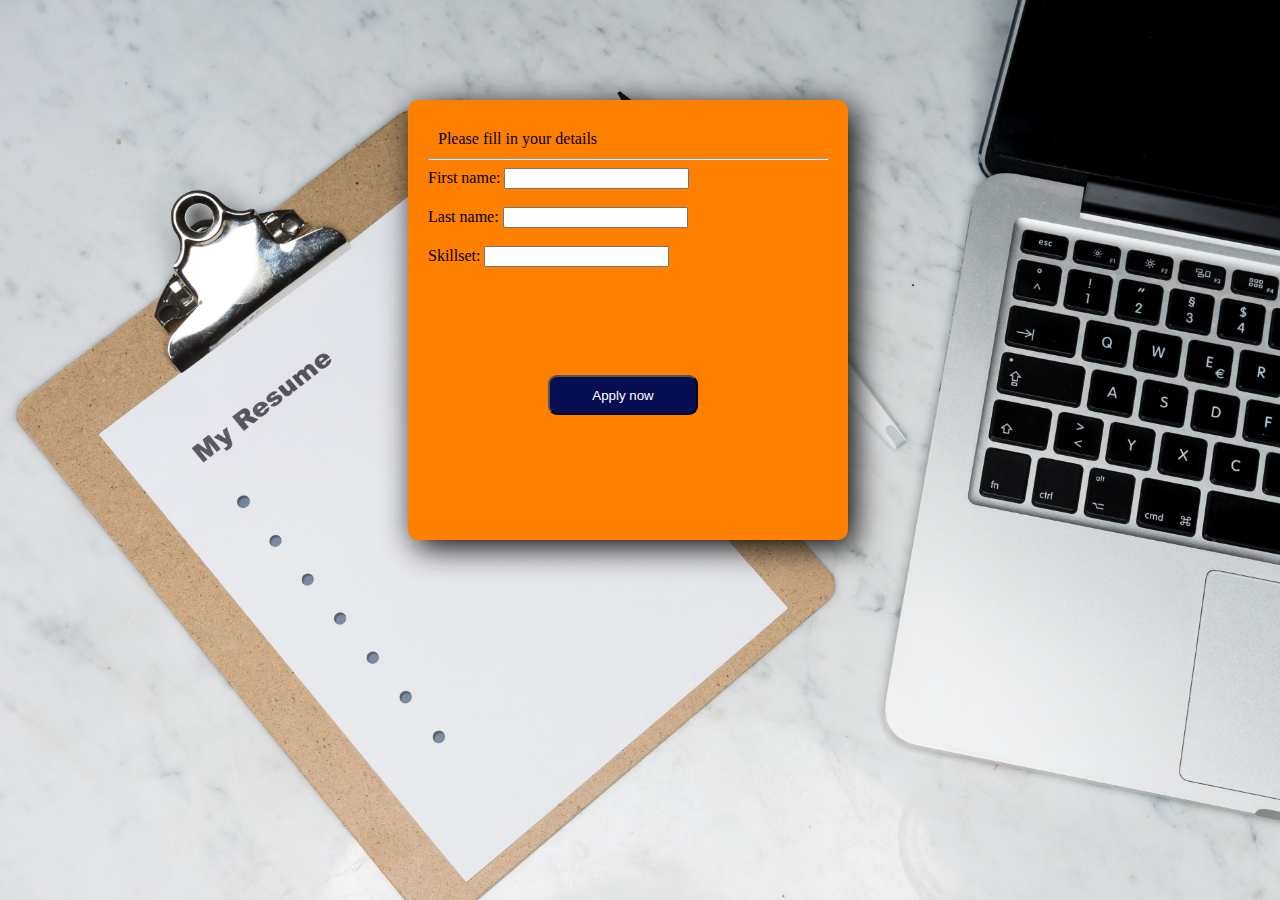
<file: applynow.html>
<html lang="en">
<head>
    <meta charset="UTF-8">
    <meta http-equiv="X-UA-Compatible" content="IE=edge">
    <meta name="viewport" content="width=device-width, initial-scale=1.0">
    <title>Apply Now</title>
    <link rel="stylesheet" href="./Assets/CSS/myjobs.css">
</head>
<body>
    <form class="form">
        <p>Please fill in your details</p>
        <hr>
        <label for="fname">First name:</label>
        <input type="text" id="fname" name="fname"><br><br>
        <label for="lname">Last name:</label>
        <input type="text" id="lname" name="lname"><br><br>
        <label for="lname">Skillset:</label>
        <input type="text" id="lname" name="sset"><br><br>
        <a onclick="alert('You have successfully applied')" href="https://mail.google.com/mail/u/0/?tab=rm&ogbl#inbox"> <button class="apply">Apply now</button></a>
      </form>
</body>
</html>
</file>
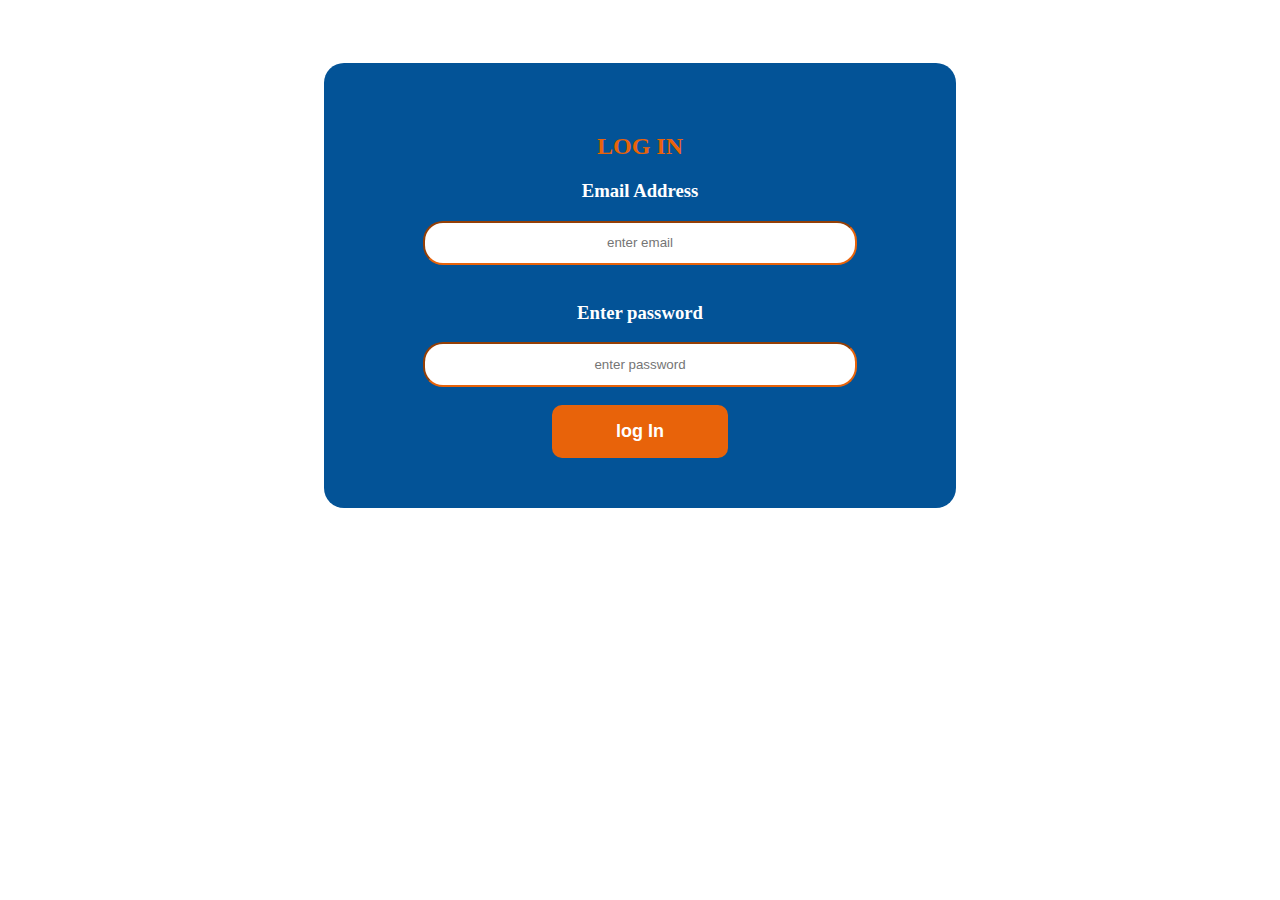
<file: login.html>
<!DOCTYPE html>
<html lang="en">
<head>
    <meta charset="UTF-8">
    <meta http-equiv="X-UA-Compatible" content="IE=edge">
    <meta name="viewport" content="width=device-width, initial-scale=1.0">
    <title>Login Page</title>
    <link rel="stylesheet" href="./index.css">
</head>
<body>
    <form class="form" action="index.html" method="post" >
        <h2>
            LOG IN
        </h2>

        <h3>Email Address</h3>
        <input type="text" name="" placeholder="enter email" id="email"><br><br>
        <h3>Enter password</h3>
        <input type="password" name="" placeholder="enter password" id="password"> <br> <br>
        <input class="button" type="submit" name="" value="log In" onclick="validate()">


        
    </form>

    <script src="./index.js" ></script>
</body>
</html>
</file>
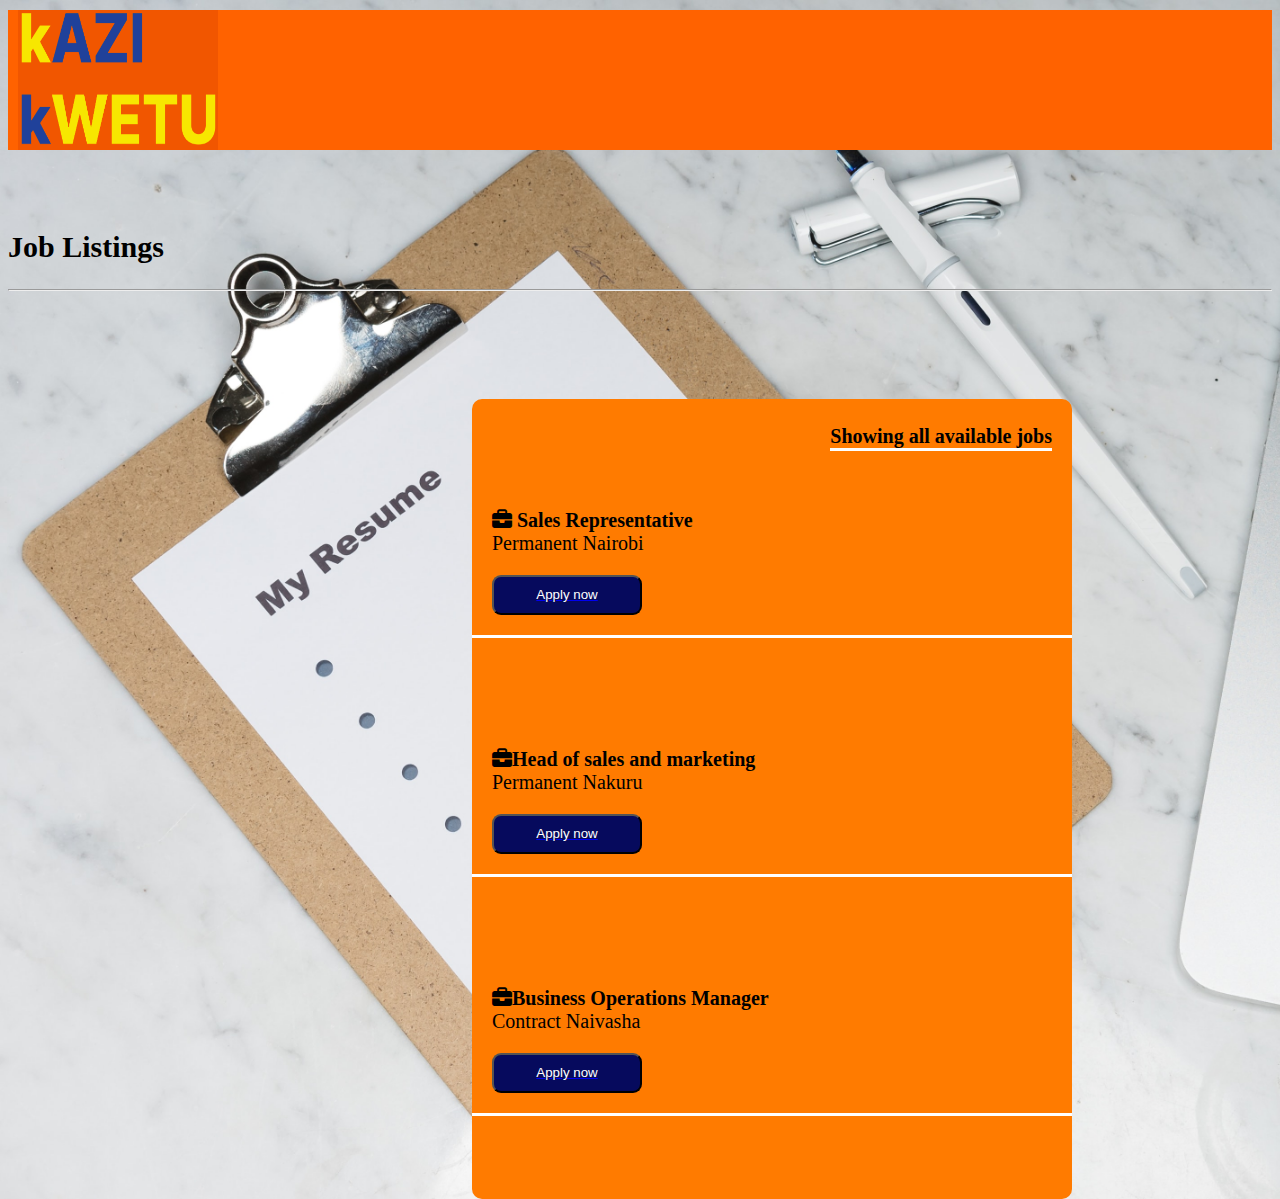
<file: myjobs.html>
<html lang="en">
<head>
    <meta charset="UTF-8">
    <meta http-equiv="X-UA-Compatible" content="IE=edge">
    <meta name="viewport" content="width=device-width, initial-scale=1.0">
    <title>My Jobs</title>
    <link rel="stylesheet" href="./Assets/CSS/myjobs.css">
    <link rel="stylesheet" href="https://cdnjs.cloudflare.com/ajax/libs/font-awesome/6.1.1/css/all.min.css">
</head>
<body>
    <header>
        <p><img src="./Assets/images/kazikwetu.png" alt="" height="140" width="200"></p>

    </header>

    <h2>Job Listings</h2>
    <hr>

    <div class="container">
        <h4>Showing all available jobs</h4>
        <div class="container1"><i class="fa-solid fa-briefcase"></i> <b>Sales Representative</b> 
           <span>Permanent Nairobi</span>  <a href="/applynow.html"><button>Apply now</button></a></div>
        <div class="container1"> <b><i class="fa-solid fa-briefcase"></i>Head of sales and marketing</b> 
           <span>Permanent Nakuru</span> <a href="/applynow.html"> <button>Apply now</button></a></div>
        <div class="container1"> <b><i class="fa-solid fa-briefcase"></i>Business Operations Manager</b>  
            <span>Contract Naivasha</span> <a href="/applynow.html"><button>Apply now</button></a></div>
        <div class="container1"> <b><i class="fa-solid fa-briefcase"></i>Front Desk Assistant</b> 
            <span>Contract Busia</span><a href="/applynow.html"><button>Apply now</button></a></div>
        <div class="container1"><b><i class="fa-solid fa-briefcase"></i>Sales Manager </b>
            <span>Permanent Naivasha</span><a href="/applynow.html"><button>Apply now</button></a></div>
    </div>
    
  
   
</body>
</html>
</file>
<file: Assets/CSS/myjobs.css>
body{
    width: auto;
    background-color: rgb(5, 5, 92);
    background-image: url(/Assets/images/markus-winkler-7iSEHWsxPLw-unsplash.jpg);
    background-size: cover;
}
header{
    background-color: rgb(255, 98, 0);
    height: 140px;
    width: 100%;
}

p{
    margin: 10px 10px;
}

h2{
    margin-top: 80px;
    font-size: 30px;
}

h4{
    float: right;
    margin-right: 20px;
    border-bottom: 3px solid white;
    font-size: 20px;
    position: static;
}

.container{
    float: right;
    background-color: rgb(255, 123, 0);
    width: 600px;
    height: 800px;
    margin-top: 100px;
    border-radius: 10px;
    overflow: scroll;
    margin-right: 200px;
}

.container1{
    padding: 20px;
    margin-top: 90px;
    font-size: 20px;
    border-bottom: 3px solid white;
}

button{
    display: block;
    background-color: rgb(6, 10, 93);
    height: 40px;
    width: 150px;
    color: white;
    border-radius: 9px;
    margin-top: 20px;
}

span{
    display: block;
}

.form{
    background-color: rgb(255, 128, 0);
    padding: 20px;
    width: 400px;
    height: 400px;
    margin-left: 400px;
    margin-top: 100px;
    border-radius: 10px;
    box-shadow: 7px 7px 2rem;
}

.apply{
    float: right;
    margin-top: 90px;
    margin-right: 130px;
    color: white;
    background-color: rgb(6, 13, 81);
    height: 40px;
    width: 150px;
    border-radius: 9px;
}
</file>
<file: index.css>
*{
    box-sizing: border-box;
}
body{
    
    padding:0;
   

}
.form{
   
    background-color:#035397 ;
    padding: 50px 0px ;
    border-radius: 20px;
    width: 50%;
    text-align: center;
    margin: 5% 25%;
    

}

.form h2{
    color: #E8630A;

}

.form h3{
    color: white;

}

.form input[type="text"], .form input[type="password"]{
    background-color:none;
    border-radius: 20px;
    padding: 2% 20%;
    align-items: center;
    text-align: center;
    border-width: 2px;
    border-color: #E8630A;
}

.button{
    padding: 1rem 4rem;
    border-radius: 10px;
    font-weight: bold;
    background-color: #E8630A;
    color: white;
    font-size: large;
    border: none;
    
}
</file>
